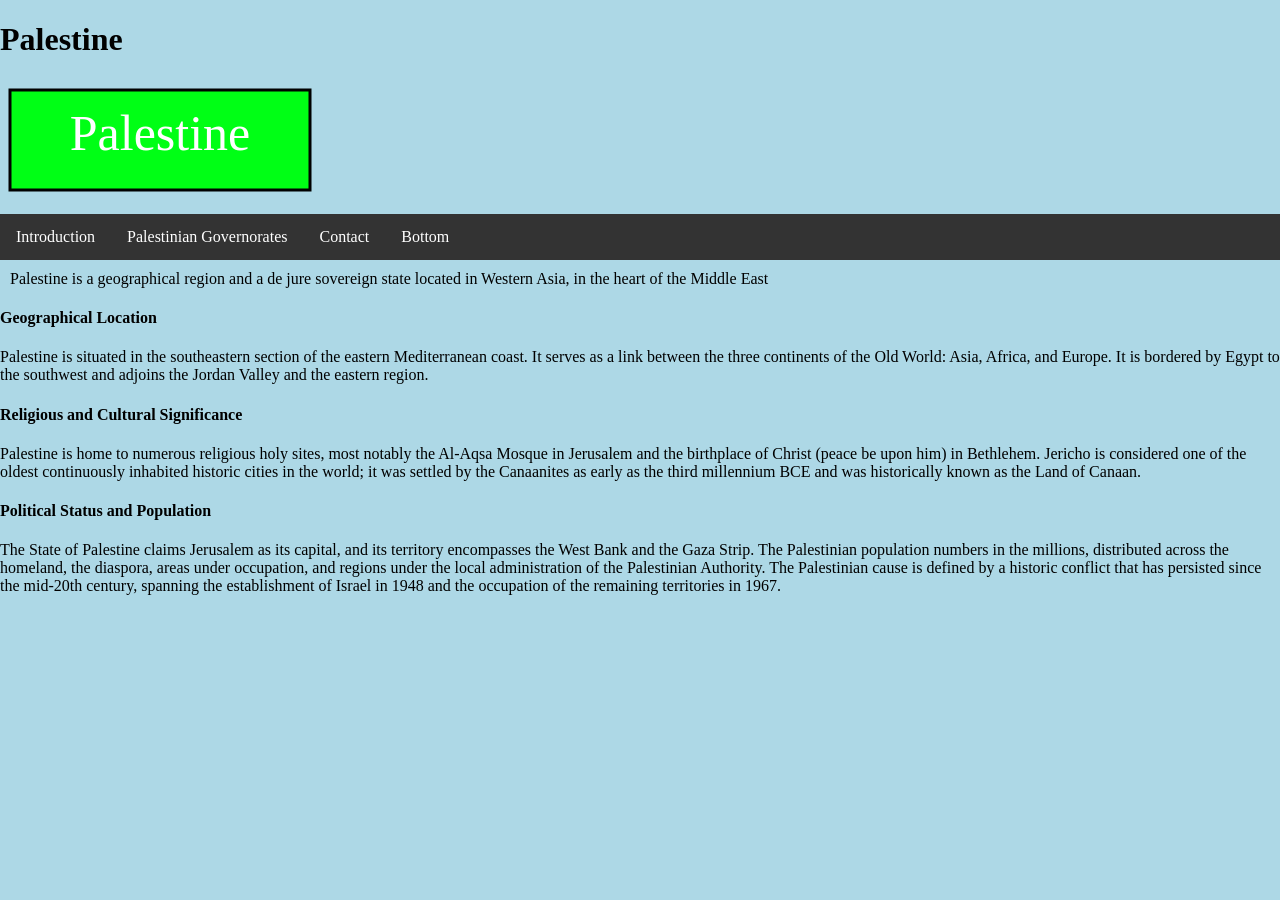
<file: index.html>
<!DOCTYPE html>
<html lang="en">

<head>
    
    <meta charset="UTF-8">
    <meta name="viewport" content="width=device-width,initial-scale=1.0">
    
    <title> Palestine </title>

    <link rel="stylesheet" href="style.css">

</head>


<body>
    <h1> Palestine </h1>

     <svg  width="320" height="130" xmlns="http://www.w3.org/2000/svg">
     <rect width="300" height="100" x="10" y="10" style="fill:rgb(0, 255, 21);stroke-width:3;stroke:rgb(0, 0, 0)" />
     <text x="160" y="70" font-size="50" text-anchor="middle" fill="white"> Palestine </text>

    </svg>

    </style>

     <ul>
         <li><a href="#Introduction">Introduction</a></li>
         <li><a href="#Palestinian Governorates">Palestinian Governorates</a></li>
         <li><a href="#contact">Contact</a></li>
         <li><a href="#Bottom">Bottom</a></li>
     </ul>


    <p> 
        Palestine is a geographical region and a de jure sovereign state located in Western Asia, in the heart of the Middle East 
        <br>
        <h4>Geographical Location</h4>
        Palestine is situated in the southeastern section of the eastern Mediterranean coast. It serves as a link between the three continents of the Old World: Asia, Africa, and Europe. It is bordered by Egypt to the southwest and adjoins the Jordan Valley and the eastern region.
        
        <h4>Religious and Cultural Significance</h4>
        Palestine is home to numerous religious holy sites, most notably the Al-Aqsa Mosque in Jerusalem and the birthplace of Christ (peace be upon him) in Bethlehem. Jericho is considered one of the oldest continuously inhabited historic cities in the world; it was settled by the Canaanites as early as the third millennium BCE and was historically known as the Land of Canaan.
        <br>
        <h4>Political Status and Population</h4>
        The State of Palestine claims Jerusalem as its capital, and its territory encompasses the West Bank and the Gaza Strip. The Palestinian population numbers in the millions, distributed across the homeland, the diaspora, areas under occupation, and regions under the local administration of the Palestinian Authority. The Palestinian cause is defined by a historic conflict that has persisted since the mid-20th century, spanning the establishment of Israel in 1948 and the occupation of the remaining territories in 1967.
    </p>

    


   

     

</body>
</html>
</file>
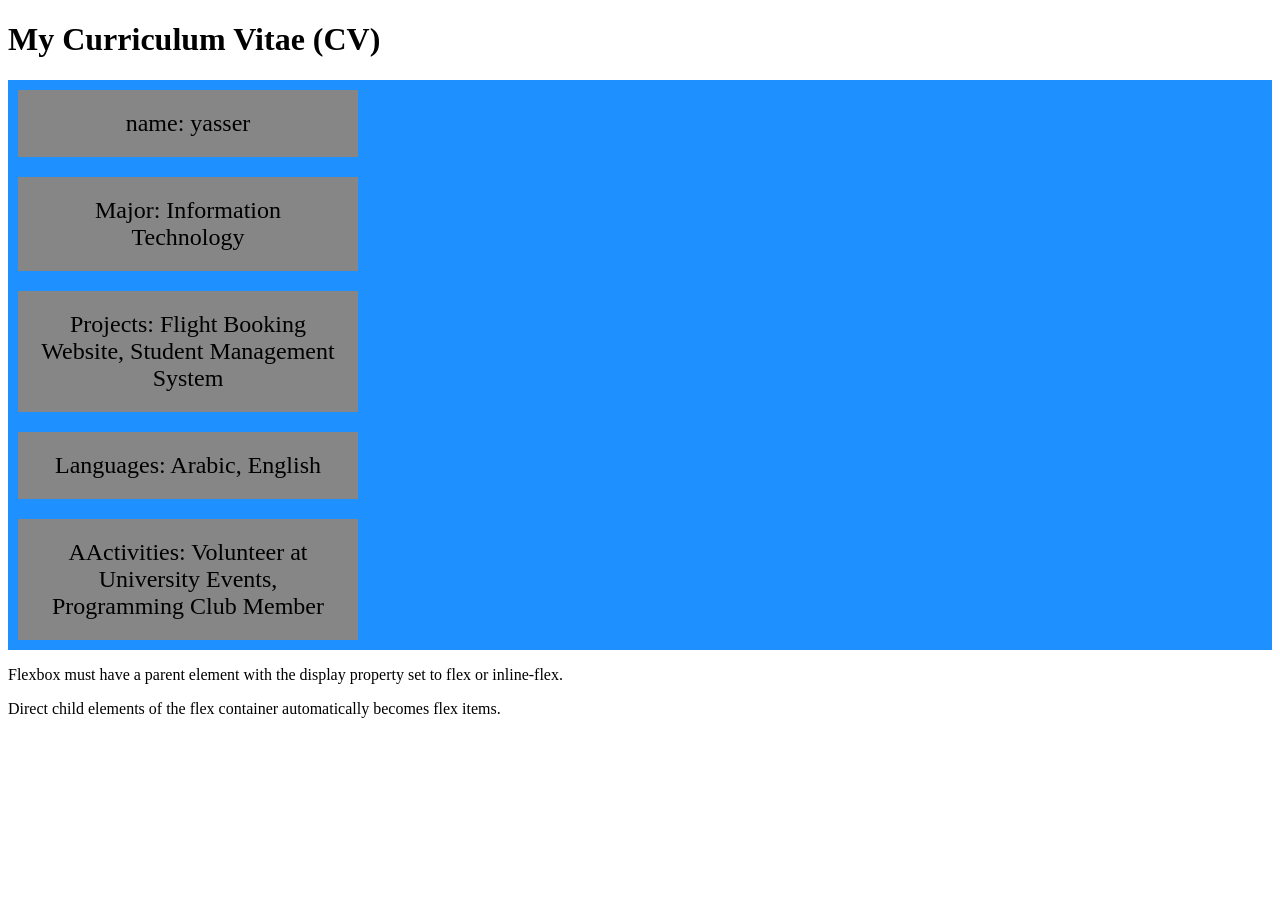
<file: YourName.html>
<!DOCTYPE html>
<html lang="en">

<head>

    <meta charset="UTF-8">

    <meta name="description"
          content="Yasser Saleh Curriculum Vitae">

    <meta name="keywords"
          content="Yasser, Saleh, CV, Resume, Information Technology">

    <meta name="author"
          content="Yasser Saleh">

    <meta name="viewport"
          content="width=device-width, initial-scale=1.0">

    <title>Yasser Saleh CV</title>

</head>

<body>

    <h1>My Curriculum Vitae (CV)</h1>

   

    <style>
.container {
  display: flex;
  flex-direction: column;
  background-color: DodgerBlue;
  justify-content: center;
}

.container div {
  background-color: #868686;
  margin: 10px;
  width: 300px;
  font-size: 24px;
  text-align: center;  
  padding: 20px;
}
</style>
</head>
<body>


<div class="container">
  <div>name: yasser </div>
  <div>Major: Information Technology</div>
  <div>Projects: Flight Booking Website, Student Management System</div> 
  <div>Languages: Arabic, English</div>
  <div>AActivities: Volunteer at University Events, Programming Club Member</div>
  
</div>

<p>Flexbox must have a parent element with the display property set to flex or inline-flex.</p>
<p>Direct child elements of the flex container automatically becomes flex items.</p>

</body>

</html>
</file>
<file: style.css>
/* Styles for the page */
body {
  margin: 0;
  padding: 0;
  background-color: lightblue;
}

h2, p {
  margin: 10px;
}

ul {
  list-style-type: none;
  margin: 0;
  padding: 0;
  overflow: hidden;
  background-color: #333333;
}

ul li {
  float: left;
}

ul li a {
  display: block;
  color: white;
  text-align: center;
  padding: 14px 16px;
  text-decoration: none;
}

ul li a:hover {
  background-color: #111111;
}
</file>
